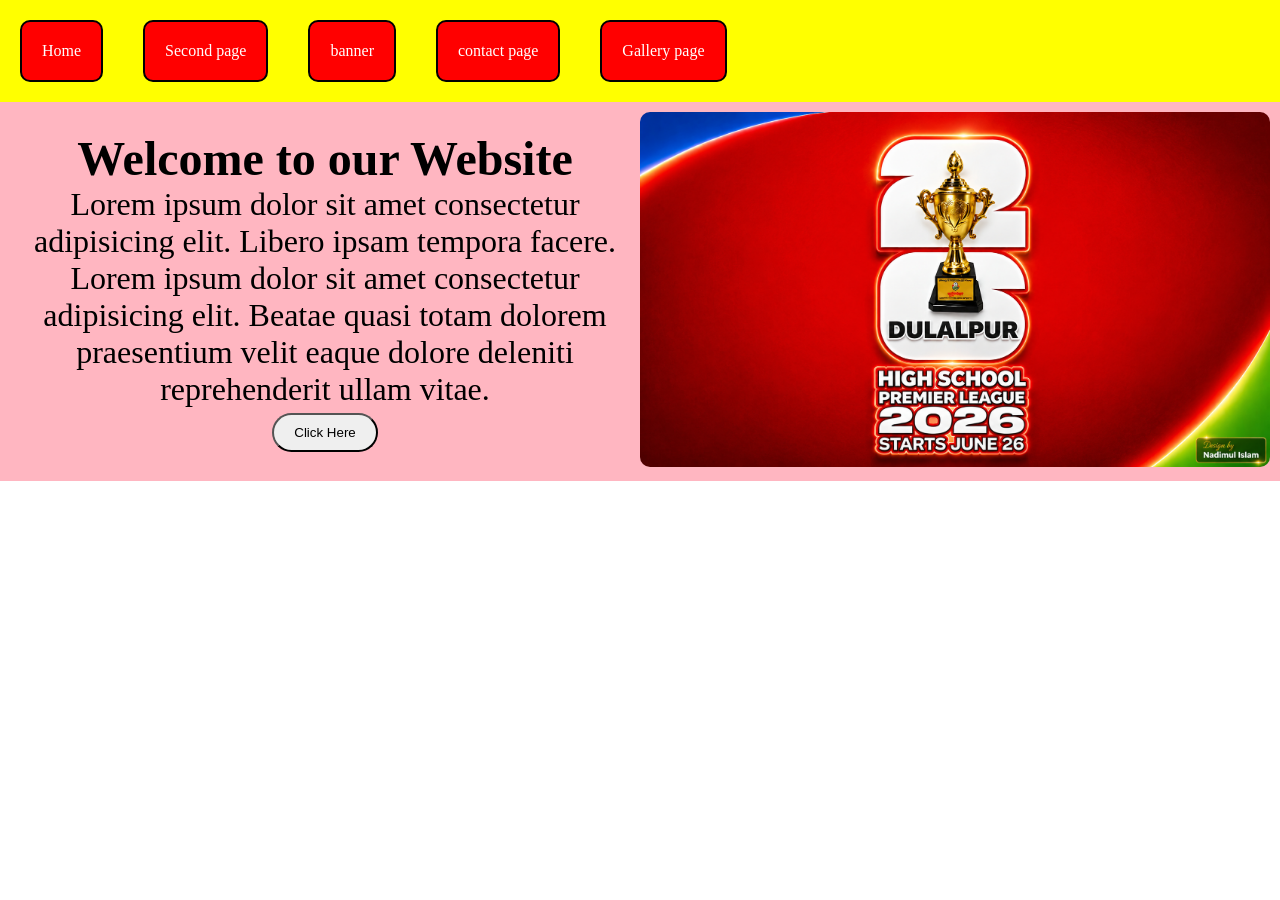
<file: banner.html>
<!DOCTYPE html>
<html lang="en">
<head>
    <meta charset="UTF-8">
    <meta name="viewport" content="width=device-width, initial-scale=1.0">
    <title>Hero Banner Section</title>
    <link rel="stylesheet" href="style/banner.css">
</head>
<body>
            <header>
        <nav>
            <ul class="navber">
                <li><a href="index.html">Home</a></li>
                <li><a href="nav.html">Second page</a></li>
                <li><a href="banner.html">banner</a></li>
                <li><a href="">contact page</a></li>
                <li><a href="">Gallery page</a></li>
            </ul>
        </nav>
    </header>
    <main>
        <section class="hero">
            <div class="hero-contant ">
                <h1>Welcome to our Website</h1>
                <p>Lorem ipsum dolor sit amet consectetur adipisicing elit. Libero ipsam tempora facere. Lorem ipsum dolor sit amet consectetur adipisicing elit. Beatae quasi totam dolorem praesentium velit eaque dolore deleniti reprehenderit ullam vitae.</p>
                <button>Click Here</button>
            </div>
            <div class=" hero-image">
                <img src="image/DHSPL 26 logo.png" alt="DHSPL">
            </div>
        </section>
    </main>
    
</body>
</html>
</file>
<file: style/banner.css>
*{
            padding: 0;
            margin: 0;
        }

        .navber{
            display: flex;
            background-color: yellow;
            
        }
        ul>li{
            list-style: none;
            padding: 20px;
            background-color: red;
           margin: 20px;
           border: 2px solid black;
           border-radius: 10px;
 
        }

        ul li:hover{
            background-color: green;
            box-shadow: 12px 8px 5px gray;

        }

        ul li a{
            text-decoration: none;
            color: white;

        }
        .hero{
            display: flex;
            background-color: lightpink;
            padding: 10px;
            align-items: center;
        }

        .hero-image{
           flex: 1;
          
        } 
        .hero-contant{
            text-align: center;
            flex: 1;
            font-size: 2rem;
        }

    .hero-image img{
        width: 100%;
        border-radius: 10px;
    }

    button{
        padding:10px 20px;
        border-radius: 20px;
        
    }
    button:hover{
        box-shadow: 10px 10px 8px gray;
        background-color: green;
    }
</file>
